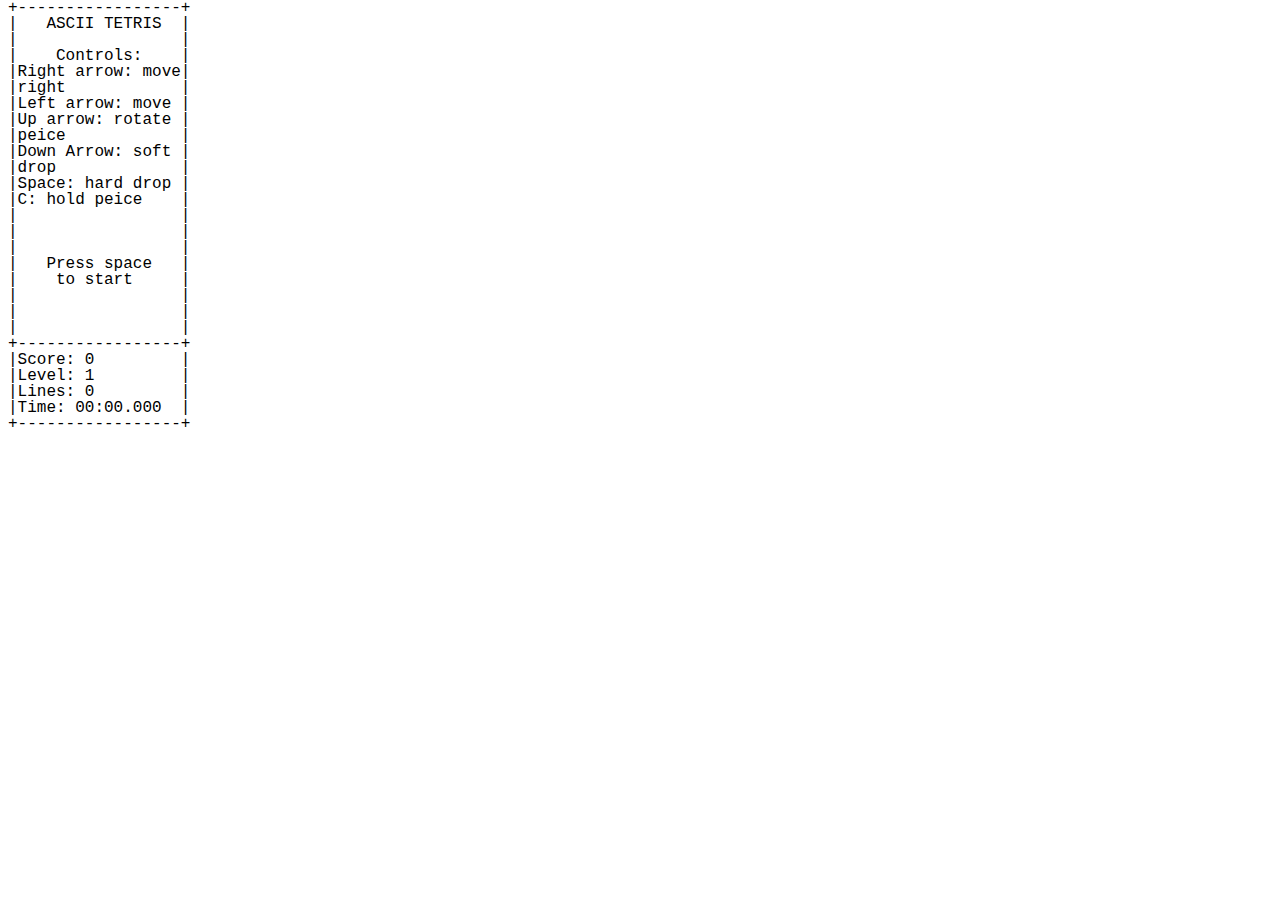
<file: index.html>
<html>

<head>
    <link href="styles.css" rel="stylesheet" type="text/css">
    <title>hello</title>
</head>
<body>
	<p id="header">+----------+-HOLD-+</p>
	<p id="19"> </p>
	<p id="18"> </p>
	<p id="17"> </p>
	<p id="16"> </p>
	<p id="15"> </p>
	<p id="14"> </p>
	<p id="13"> </p>
	<p id="12"> </p>
	<p id="11"> </p>
	<p id="10"> </p>
	<p id="9"> </p>
	<p id="8"> </p>
	<p id="7"> </p>
	<p id="6"> </p>
	<p id="5"> </p>
	<p id="4"> </p>
	<p id="3"> </p>
	<p id="2"> </p>
	<p id="1"> </p>
	<p id="0"> </p>
	<p id="cheer">+----------+------+</p>
	<p id="score"> </p>
	<p id="level"> </p>
	<p id="lines"> </p>
	<p id="time">|Time: 00:00.000&nbsp;&nbsp;|</p>
	<p>+-----------------+</p>
</body>
<script type="text/javascript" src="main.js"></script>
</file>
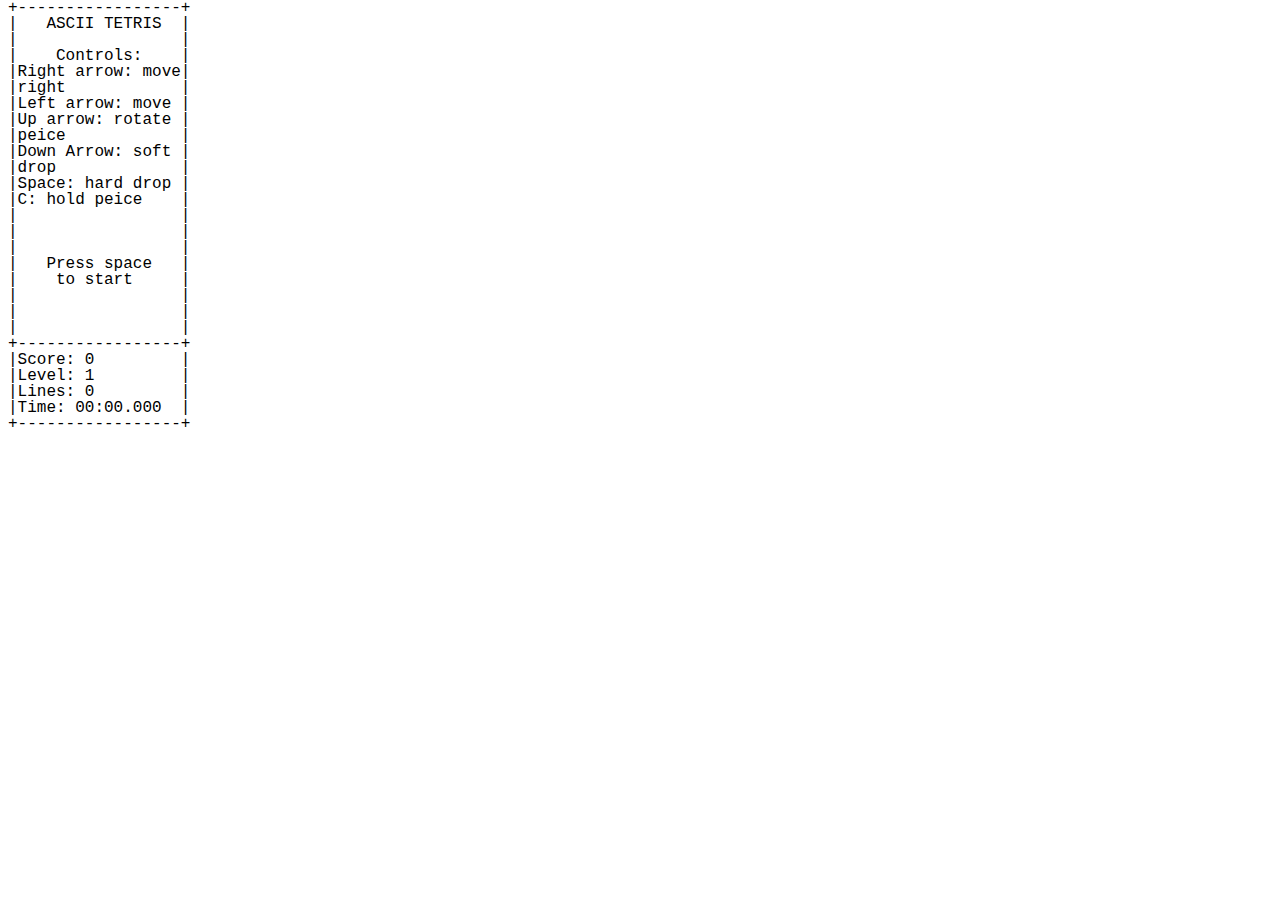
<file: html.html>
<html>

<head>
    <link href="styles.css" rel="stylesheet" type="text/css">
    <title>hello</title>
</head>
<body>
	<p id="header">+----------+-HOLD-+</p>
	<p id="19"> </p>
	<p id="18"> </p>
	<p id="17"> </p>
	<p id="16"> </p>
	<p id="15"> </p>
	<p id="14"> </p>
	<p id="13"> </p>
	<p id="12"> </p>
	<p id="11"> </p>
	<p id="10"> </p>
	<p id="9"> </p>
	<p id="8"> </p>
	<p id="7"> </p>
	<p id="6"> </p>
	<p id="5"> </p>
	<p id="4"> </p>
	<p id="3"> </p>
	<p id="2"> </p>
	<p id="1"> </p>
	<p id="0"> </p>
	<p id="cheer">+----------+------+</p>
	<p id="score"> </p>
	<p id="level"> </p>
	<p id="lines"> </p>
	<p id="time">|Time: 00:00.000&nbsp;&nbsp;|</p>
	<p>+-----------------+</p>
</body>
<script type="text/javascript" src="main.js"></script>
</file>
<file: styles.css>
body
{
   text-align: left;
   font-family: Courier;
   line-height: 0px;
}
</file>
